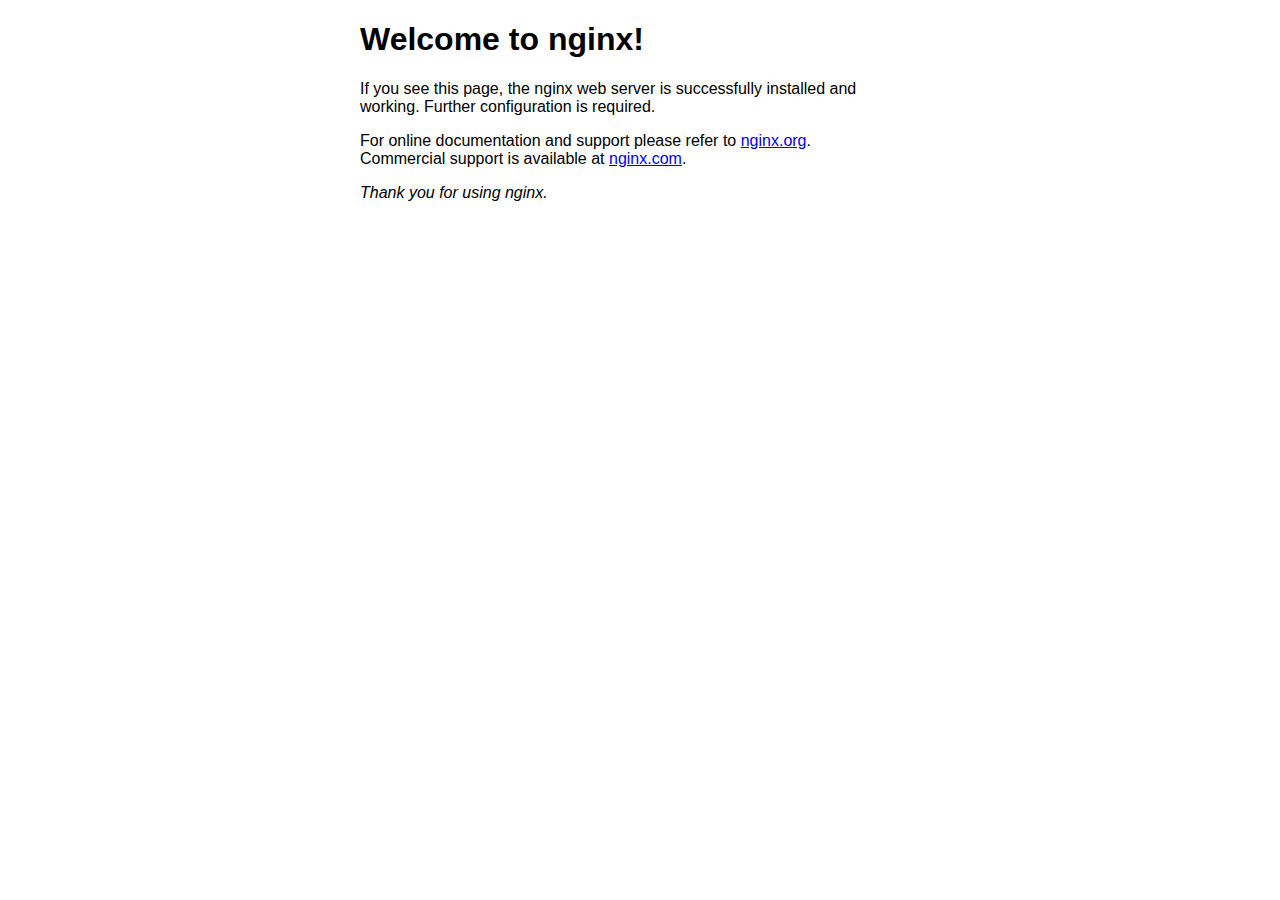
<file: index.nginx-debian.html>
<!DOCTYPE html>
<html>
<head>
<title>Welcome to nginx!</title>
<style>
html { color-scheme: light dark; }
body { width: 35em; margin: 0 auto;
font-family: Tahoma, Verdana, Arial, sans-serif; }
</style>
</head>
<body>
<h1>Welcome to nginx!</h1>
<p>If you see this page, the nginx web server is successfully installed and
working. Further configuration is required.</p>

<p>For online documentation and support please refer to
<a href="http://nginx.org/">nginx.org</a>.<br/>
Commercial support is available at
<a href="http://nginx.com/">nginx.com</a>.</p>

<p><em>Thank you for using nginx.</em></p>
</body>
</html>
</file>
